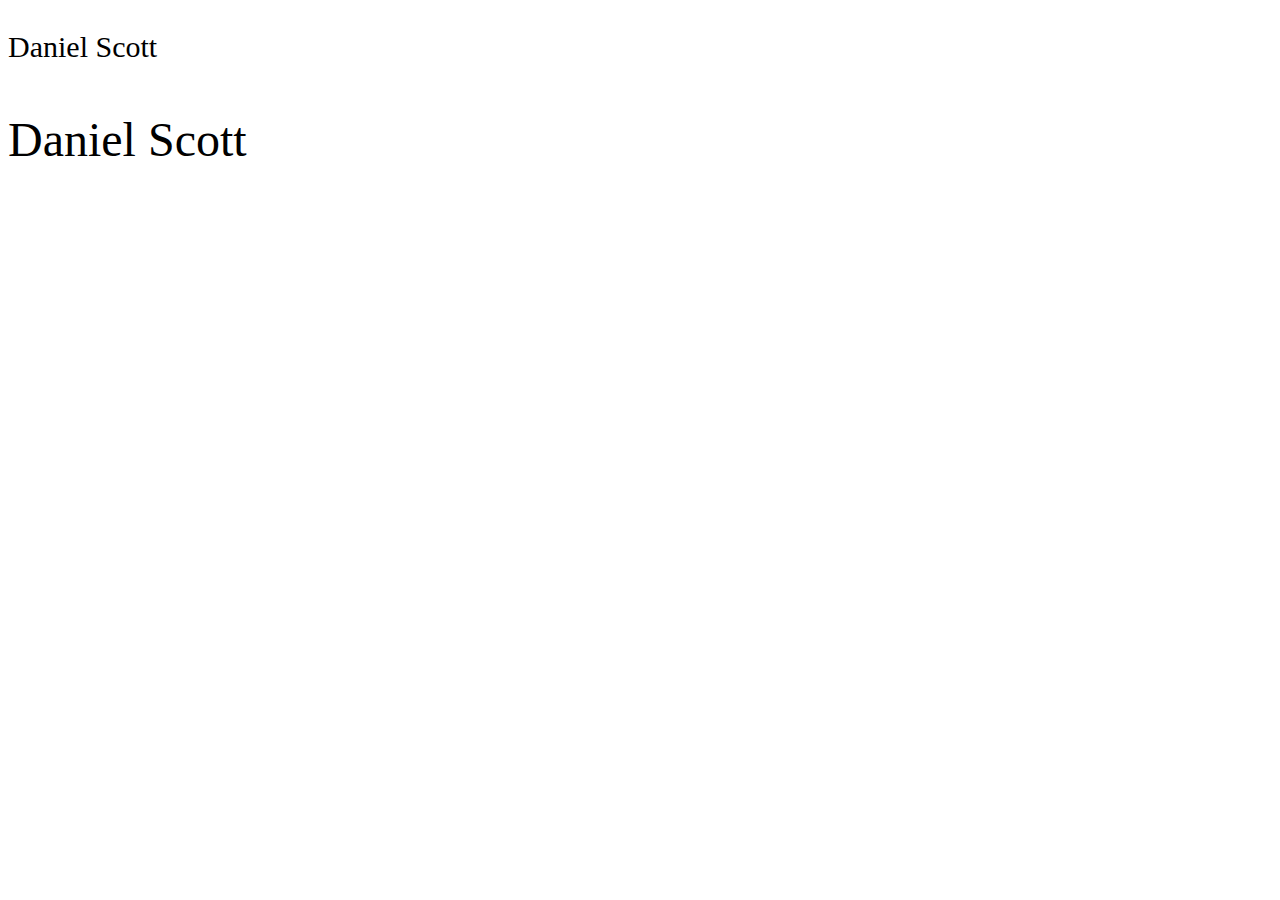
<file: fontcraziness.html>
<!DOCTYPE html>
<html lang="en">
<head>
    <meta charset="UTF-8">
    <meta name="viewport" content="width=device-width, initial-scale=1.0">
    <title>Document</title>
    <style>
        .badsize{
            font-size: 30px;
        }
        .goodsize {
            font-size: 3rem;
        }


    </style>



</head>
<body>
    <p class="badsize">Daniel Scott</p>
    <p class="goodsize">Daniel Scott</p>
    
</body>
</html>
</file>
